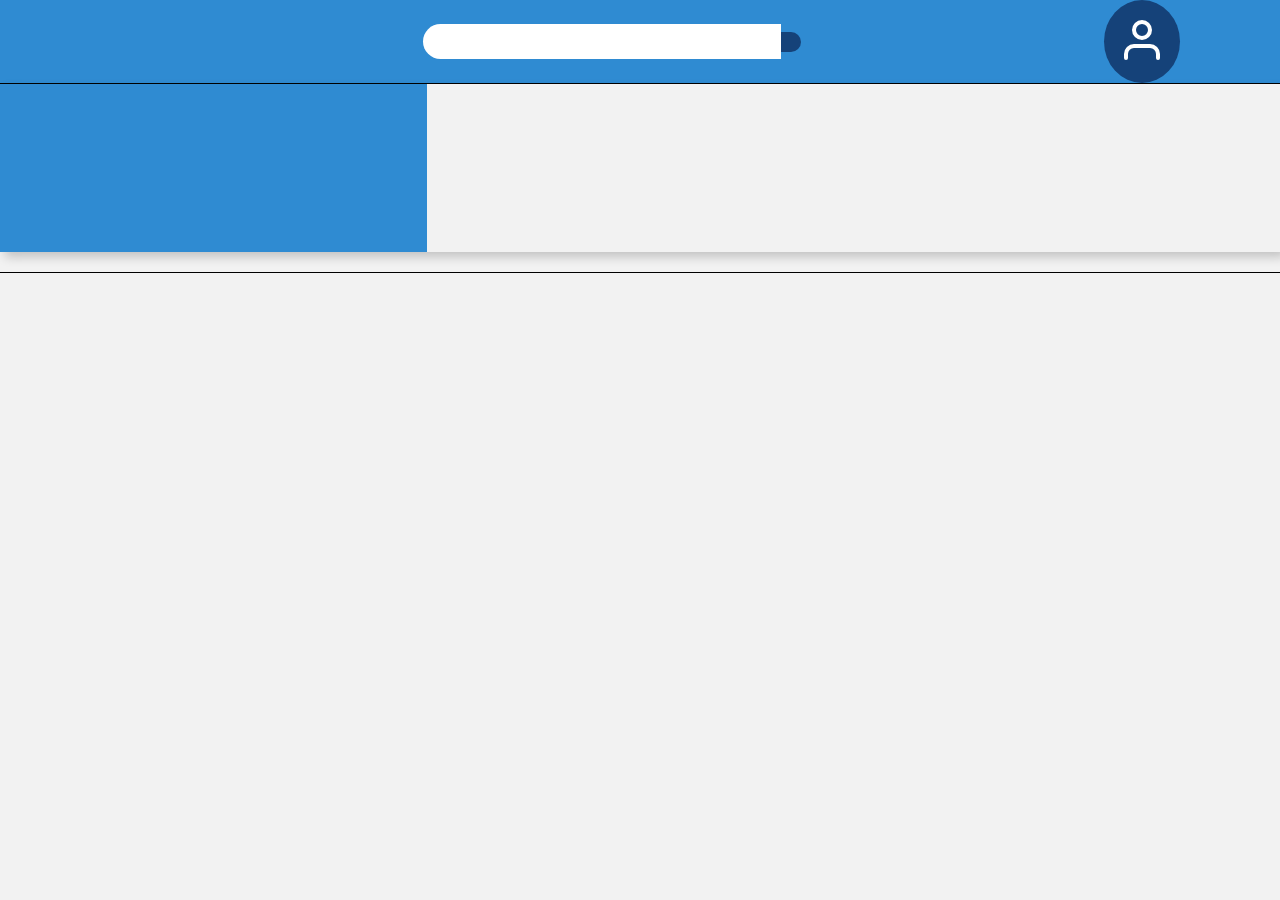
<file: profile.html>
<!DOCTYPE html>
<html lang="es">
<head>
    <meta charset="UTF-8">
    <meta name="viewport" content="width=device-width, initial-scale=1.0">
    <link rel="icon" sizes="32x32" href="/icon/cropped-logonuevo-32x32.png">
    <link rel="icon" sizes="192x192" href="/icon/cropped-logonuevo-192x192.png">
    <link rel="stylesheet" href="/css/style.css">
    <script src="/js/profile.js" defer></script>
    <title></title>
</head>
<body>
    <header>
        <nav>
            <a id="homePageAnchor" href="/index.html"><h1 id="appTitle"></h1></a>
            <button id="mobileMenu"><img src="/icon/menuIcon.svg"></button>
            <div id="barraBusqueda">
                <input id="searchBar" type="search">
                <button id="searchButton" type="submit"></button>
            </div>
            <button id="botonUsuario"><p id="profileTextButton"></p><img src="icon/userIcon.svg"></button>
        </nav>
    </header>

    <section class="contenedorPerfil">

        <div id="imagenPerfil">
            
        </div>
        
        <div id="informacion">
            <h1 id="title-name"></h1>
            <p id="breve-descripcion-de-mi-persona">
                
            </p>

            <div id="gustos">
                <table>
                    <tr>
                        <td id="favorite-color"></td>
                        <td id="favorite-color-data"></td>
                    </tr>
                    <tr>
                        <td id="favorite-book"></td>
                        <td id="favorite-book-data"></td>
                    </tr>
                    <tr>
                        <td id="favorite-music"></td>
                        <td id="favorite-music-data"></td>
                    </tr>
                    <tr>
                        <td id="favorite-game"></td>
                        <td id="favorite-game-data"></td>
                    </tr>
                    <tr>
                            <td id="learnt-languages"><strong></strong> </td>
                            <td id="learnt-languages-data"><strong></strong></td>
                    </tr>

                </table>
            </div> 
            <p id="email-contact"></p>
        </div>
        

    </section>

    <footer>
        <p id="footerText"></p>
    </footer>
</body>
</html>
</file>
<file: css/style.css>
@import "/css/_theme.css";
body {
    margin: 0%;
    font-family: var(--primary-font);
    background-color: var(--grey-50);
}

header {
    border-color: var(--gray-800);
    border-bottom: 1px solid;
    background-color: var(--main-color);
    font-family: var(--condensed-font);


    h1 {
        color: var(--white);
        font-size: 3em; 
    }

    sub{
        font-size: 0.5em;
    }
}


nav {
    display: flex;
    flex-wrap: wrap;
    align-items: center;
    justify-content: space-between;
    padding: 0px 100px 0px 100px;
}


#semester{
    margin-left: 95px;
    color: var(--grey-800);
}

#barraBusqueda {
    display: flex;
    align-items: center;
    margin-left: 20px;
    width: 35%;
}

#searchBar {
    flex: 1;
    padding: 10px;
    border-bottom-left-radius: 20px;
    border-top-left-radius: 20px;
    margin-right: 0px;
    width: auto;
    border: none;
}

#searchButton {
    padding: 10px;
    border-top-left-radius: 0px ;
    border-bottom-left-radius: 0px ;
    border-bottom-right-radius: 20px;
    border-top-right-radius: 20px;
    margin-left: 0px;
    width: auto;
    border: none;
    background-color: var(--accent-color);
    color: var(--white);
}

button {
    background-color: var(--accent-color);
    border: none;
    border-radius: 100%;
    padding: 20px;
}

#perfiles {
    display: grid;
    grid-template-columns: repeat(auto-fill, minmax(250px, 1fr));;
    gap: 30px;
    margin: 25px 80px 40px 80px;

    a {
        display: block;
    }

    picture {
        width: 100%;
        height: 300px;
        border-radius: 30px 30px 0px 0px;
    }
}

#noResultsText {
    text-align: center;
    color: var(--accent-color);
    font-weight: 500;
    font-size: 1.2em;
}


.perfil {
    background-color: var(--main-color);
    display: flex;
    flex-direction: column;
    align-items: center;
    margin: 0px 10px 0px 10px;
    padding-bottom: 40px;
    border-radius: 30px;
    transition: transform 0.5s ease, background-color 0.5s ease;
    will-change: transform;

    img {
        width: 100%;
        height: 300px;
        border-radius: 30px 30px 0px 0px;
    }

    h2 {
        background-color: var(--white);
        width: 100%;
        margin: 0px;
        padding: 10px 0px;
        text-align: center;
    }

    &:hover {
        transform: rotate(20deg) scale(1.25);
        background-color: var(--accent-color);
    }
}



footer {
    border-color: var(--gray-600);
    border-top-color: red;
    border-top: 1px solid;

    p {
        color: var(--grey-400);
        text-align: center;
        margin: 20px 0px 20px 0px;
    }
}



/*# PROFILE HTML */

.contenedorPerfil {
    display: flex;
    flex-direction: row;
    flex-wrap: wrap;
    box-shadow: 5px 5px 10px rgba(0, 0, 0, 0.2);
    margin: 0px 0px 20px 0px;
}

h1 {
    font-size: 3em;
    color: var(--main-color);
}

#imagenPerfil {
    flex: 1;
    padding: 0px 10px 0px 0px;
    background: var(--main-color);
    margin-right: 20px;
    
    img {
        width: 100%;
        height: 100%;
        border-bottom-right-radius: 80px;
    }
}

#informacion{
    flex: 2;          
    min-width: 200px;
}


#breve-descripcion-de-mi-persona {
    font-style: italic;
    font-family: var(--flex-font);
}

p {
    font-weight: 700;
}

a:active{
    color: var(--accent-color);
}    

table {
    font-size: 1.5em;
}

td {
    padding: 10px 10px 10px 0px;
}


/* Móviles: 320px - 480px */
@media (max-width: 480px) { 

    body {
        font-size: 0.8em;
    }
    #barraBusqueda {
        display: none;
    }
    #botonUsuario {
        display: none;
    }

    nav.menu-open {
        #barraBusqueda{
            width: 100%;
            border-top: 1px solid var(--white);
            border-bottom: 1px solid var(--white);
            padding: 10px;
            display: flex;
            justify-content: center;
        }
        #botonUsuario{
            display: flex;
            gap: 15px;
            margin-left: auto;
            padding: 10px;
            p {
                color: var(--white);
                font-size: 1.6em;
                font-weight: 500;
            }
            img{
                width: 35px;
                height: 35px;
                overflow: visible;
                background-color: var(--accent-color);
                padding: 10px;
                border-radius: 100%;
            }
        }
    }

    nav {

        display: flex;
        padding: 0px 20px 0px 20px;

        button {
            background-color: transparent;
        }

    }

    #perfiles {
        margin: 25px 20px 40px 20px;
    }

    .contenedorPerfil {
        flex-direction: column;

        #imagenPerfil {
            padding: 0px 0px 10px 0px;
            margin: 0px;
        }

        #informacion {
            h1{
                font-size: 2.2em;
            }
            padding: 0px 30px 0px 30px;
            margin: 10px;
        }
    }

    table {
        font-size: 1.2em;
    }
 }

/* Tablets: 481px - 768px */
@media (min-width: 481px) and (max-width: 768px) { 
    #barraBusqueda {
        display: none;
    }
    #botonUsuario {
        display: none;
    }

    nav.menu-open {
        #barraBusqueda{
            width: 100%;
            border-top: 1px solid var(--white);
            border-bottom: 1px solid var(--white);
            padding: 10px;
            display: flex;
        }
        #botonUsuario{
            display: flex;
            gap: 25px;
            margin-left: auto;
            p {
                color: var(--white);
                font-size: 1.6em;
                font-weight: 500;

            }
            img{
                width: 55px;
                height: 55px;
                overflow: visible;
                background-color: var(--accent-color);
                padding: 10px;
                border-radius: 100%;
            }
        }
    }

    #mobileMenu{
        width: 100px;
        height: 100px;

        img {
            width: 50px;
        }
    }

    nav {

        display: flex;
        padding: 0px 20px 0px 20px;

        button {
            background-color: transparent;
        }

    }
    .contenedorPerfil {
        flex-direction: column;

        #imagenPerfil {
            padding: 0px 0px 10px 0px;
            margin: 0px;
        }

        #informacion {
            h1{
                font-size: 2.2em;
            }
            padding: 0px 30px 0px 30px;
            margin: 10px;
        }
    }

    table {
        font-size: 1.2em;
    }
 }

/* Portátiles pequeños: 769px - 1024px */
@media (min-width: 769px) and (max-width: 1024px) { 
    #mobileMenu {
        display: none;
    }
    #profileTextButton{
        display: none;
    }
    
}

/* Escritorio grande: 1025px - 1200px (opcional, casi igual al base) */
@media (min-width: 1025px) {
    #mobileMenu {
        display: none;
    }
    #profileTextButton{
            display: none;
        }
}
</file>
